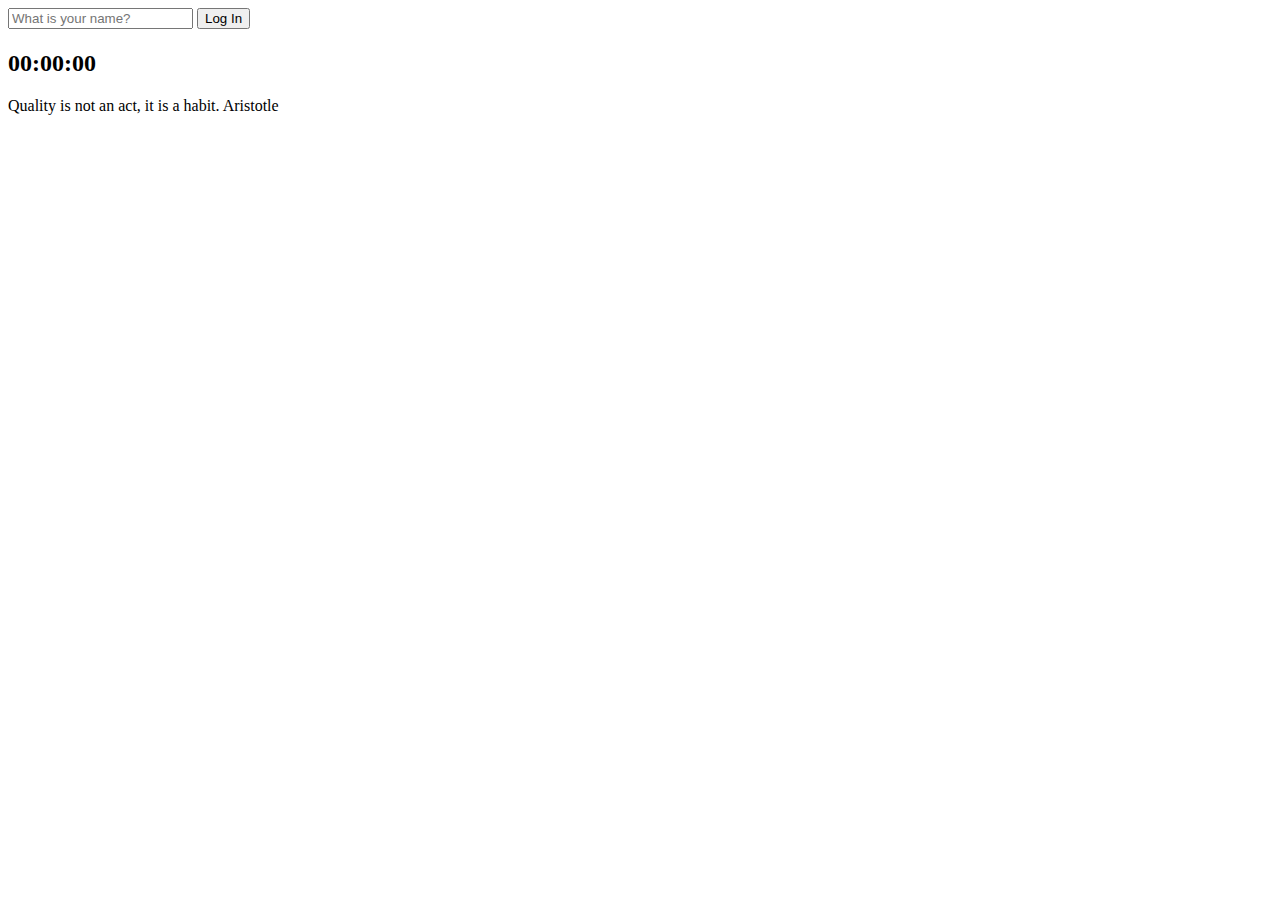
<file: 6.0/index.html>
<!DOCTYPE html>
<html lang="en">
<head>
    <meta charset="UTF-8">
    <meta http-equiv="X-UA-Compatible" content="IE=edge">
    <meta name="viewport" content="width=device-width, initial-scale=1.0">
    <title>Document</title>
</head>
<body>
    <form class="hidden" id="login-form"> 
        <input required maxlength="15" type="text" placeholder="What is your name?">
        <button>Log In</button>
    </form>
    <h1 class="hidden" id="greetings"></h1>
    <h2 id="clock">00:00:00</h2>
    <div id="quote">
        <span></span>
        <span></span>
    </div>
    <script src="app.js"></script> 
</html>
</file>
